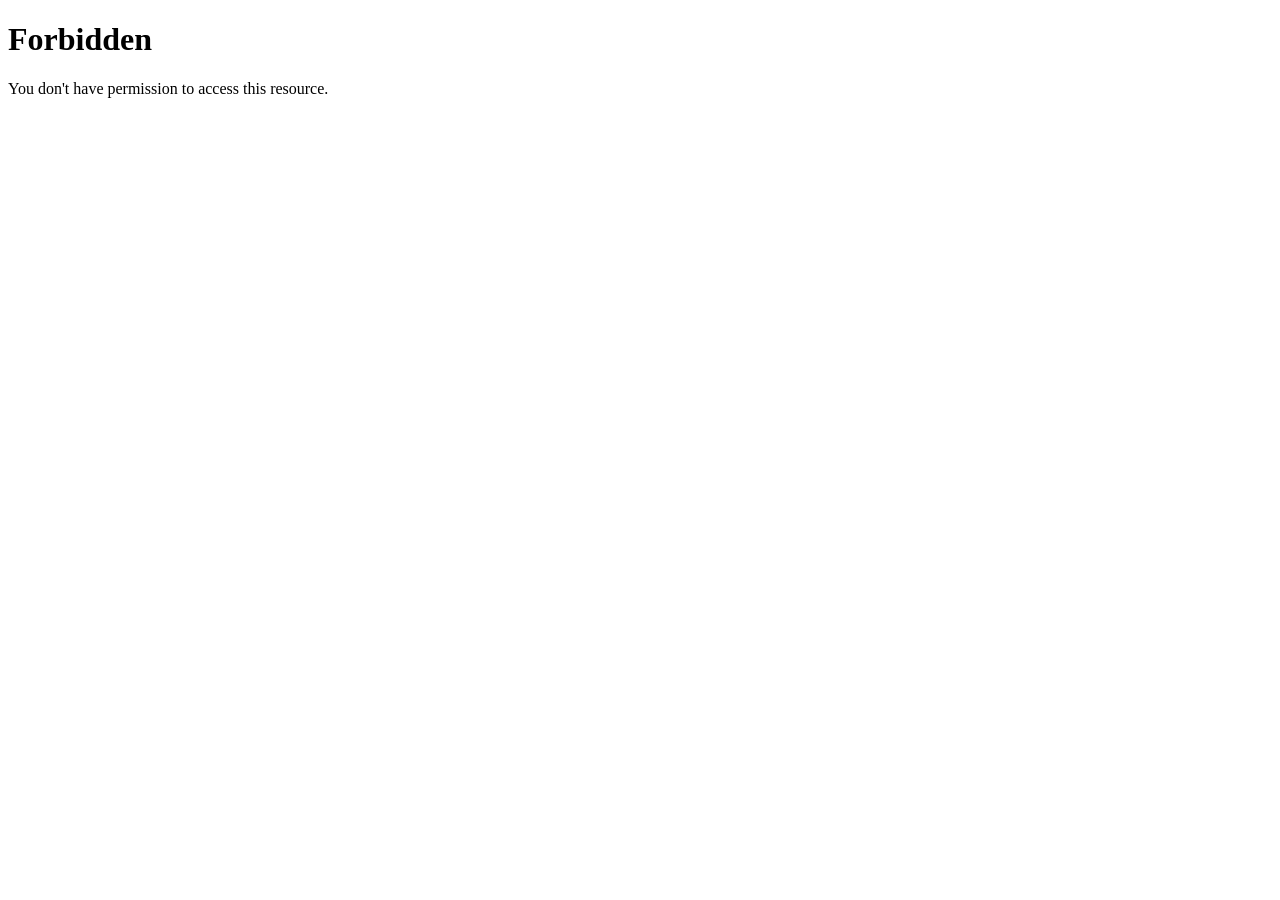
<file: cdn-cms-s-8-4.f-static.net/manager/ai_app_builder/v3/assets/failed to load recaptcha enterprise0b3c.html>
<!DOCTYPE HTML PUBLIC "-//W3C//DTD HTML 4.01//EN" "http://www.w3.org/TR/html4/strict.dtd">
<html><head>
<title>403 Forbidden</title>
</head><body>
<h1>Forbidden</h1>
<p>You don't have permission to access this resource.</p>
</body></html>
</file>
